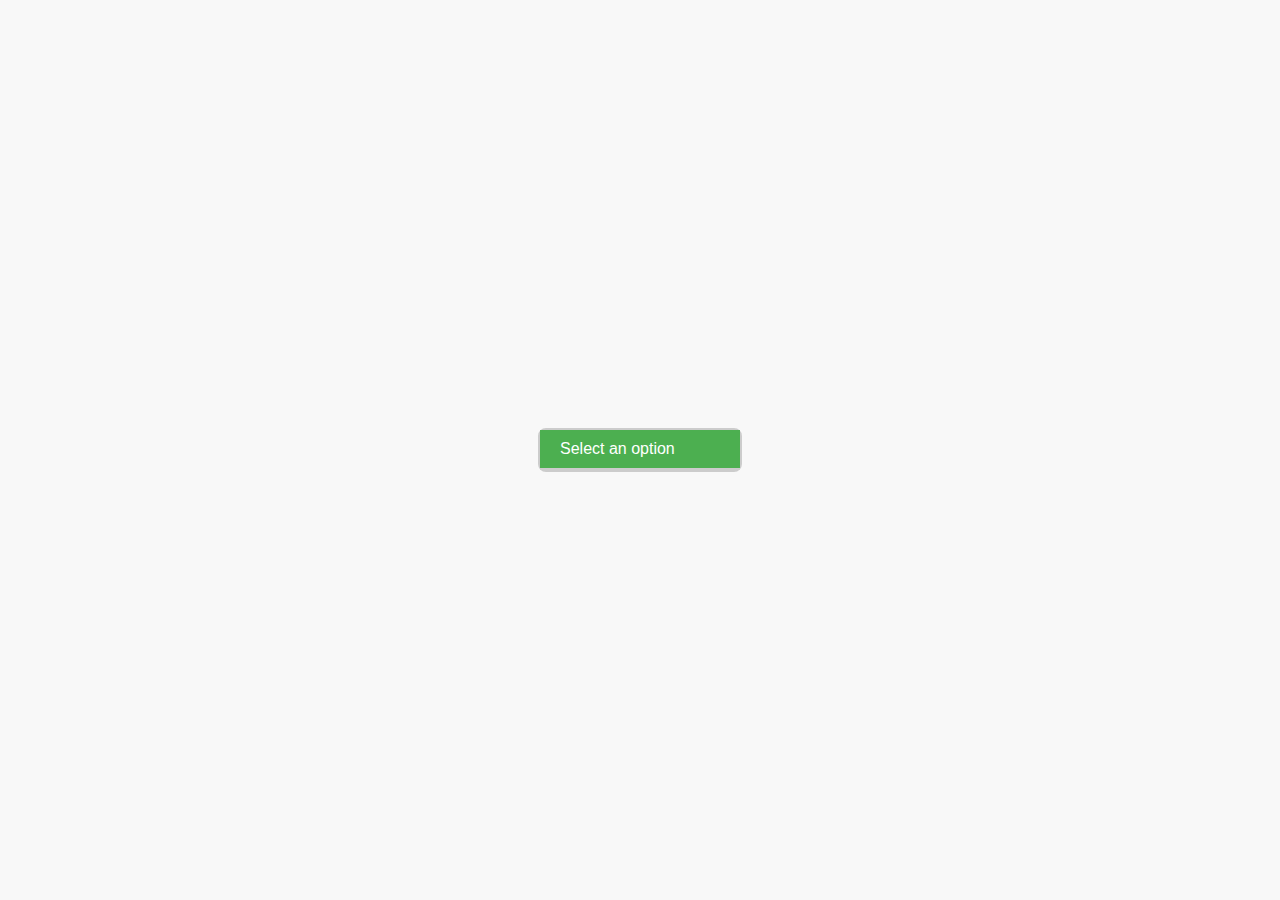
<file: index.html>
<!DOCTYPE html>
<html lang="en">
<head>
    <meta charset="UTF-8">
    <meta name="viewport" content="width=device-width, initial-scale=1.0">
    <title>Custom Dropdown</title>
    <link rel="stylesheet" href="style.css">
</head>
<body>
    <div class="custom-dropdown">
        <div class="dropdown-header">
            <span>Select an option</span>
            <i class="fas fa-chevron-down"></i>
        </div>
        <ul class="dropdown-options">
            <li>HTML</li>
            <li>CSS</li>
            <li>JAVASCRIPT</li>
            <!-- Add more options as needed -->
        </ul>
    </div>

    <script src="script.js"></script>
</body>
</html>
</file>
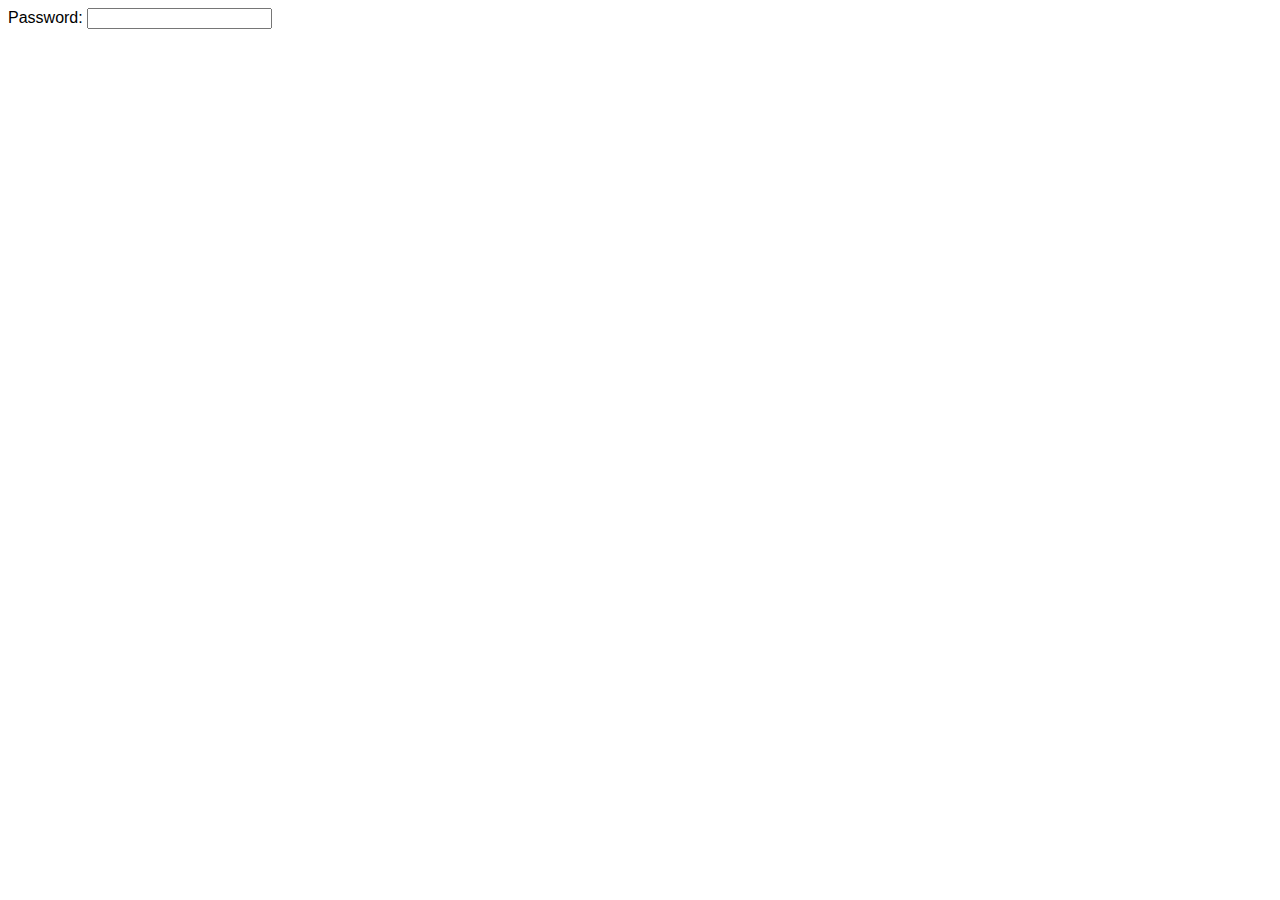
<file: pr-4.html>
<!DOCTYPE html>
<html lang="en">
<head>
    <meta charset="UTF-8">
    <meta name="viewport" content="width=device-width, initial-scale=1.0">
    <title>Show/Hide Password Example</title>
    <link rel="stylesheet" href="styles2.css">
</head>
<body>
    <div class="container">
        <label for="password">Password:</label>
        <input type="password" id="password" name="password">
        <span class="toggle-password" onclick="togglePasswordVisibility()"></span>
    </div>

    <script src="script2.js"></script>
</body>
</html>
</file>
<file: style.css>
body {
    font-family: Arial, sans-serif;
    display: flex;
    justify-content: center;
    align-items: center;
    height: 100vh;
    margin: 0;
    background-color: #f8f8f8;
}

.custom-dropdown {
    position: relative;
    width: 200px;
    background-color: #fff;
    border: 2px solid #ccc;
    border-radius: 8px;
    cursor: pointer;
}

.dropdown-header {
    display: flex;
    justify-content: space-between;
    align-items: center;
    padding: 10px 20px;
    background-color: #4caf50;
    color: #fff;
    border-bottom: 2px solid #ccc;
}

.dropdown-options {
    list-style-type: none;
    padding: 0;
    margin: 0;
    display: none;
    position: absolute;
    width: 100%;
    background-color: #fff;
    border: 2px solid #ccc;
    border-radius: 0 0 8px 8px;
}

.dropdown-options li {
    padding: 10px 20px;
    cursor: pointer;
}

.dropdown-options li:hover {
    background-color: #f0f0f0;
}
</file>
<file: styles2.css>
body {
    font-family: Arial, sans-serif;
    transition: background-color 0.3s, color 0.3s;
}

.light-mode {
    background-color: #fff;
    color: #333;
}

.dark-mode {
    background-color: #333;
    color: #fff;
}
</file>
